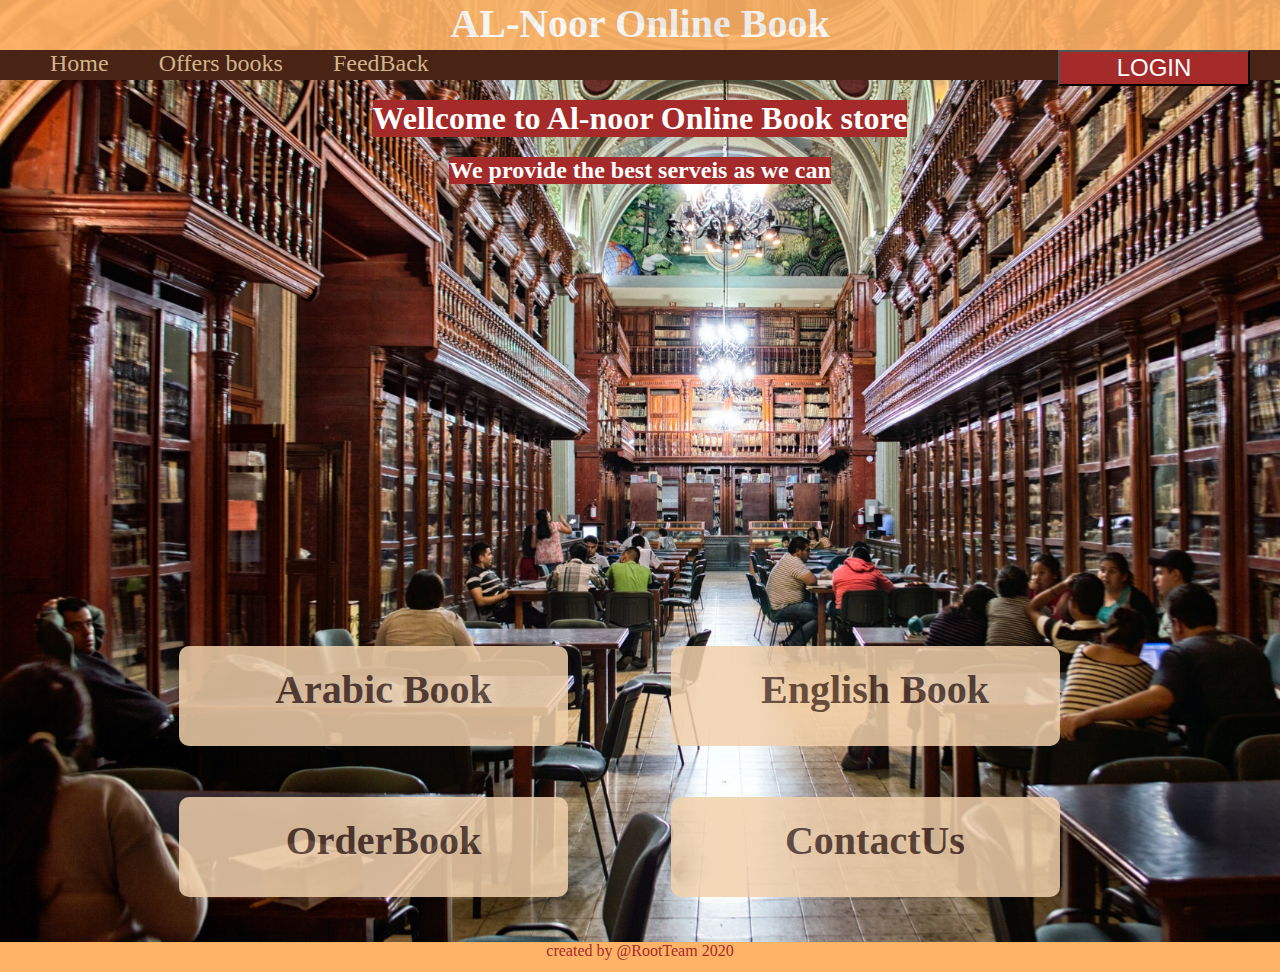
<file: index.html>
<!DOCTYPE html>
<HTML lang="en">

<HEAD>
    <link rel="stylesheet" href="css/style.css" type="text/css">
    <meta name="author" content="Yousef mohammed">

    <!-- external styel-->
    <meta charset="utf-8">
    <!-- cherset proptry -->
    <meta name="description" content="This is Home Page of Al-noor ">
    <!-- descpttirong -->
    <meta name="keywords" content="order , al-noor ,buy ,book ">

    <!-- key words help seo -->

    <title> Home page</title>
    <!--Title of page -->
</HEAD>

<body>
    <!-- start body tag -->

    <div class="minCotiner">
        <!-- main div here all contecnt  -->
        <div id="header">
            <a class="link" href="index.html">
                <h1 class="header-item">AL-Noor Online Book </h1>

            </a>
        </div>


        <!--  Header  section -->

        <div id="mnue">
            <!--  Mnue link of webpage  section -->
            <ul>
                <li><a href="index.html">Home</a></li>
                <li><a href="OffersBook.html">Offers books</a></li>
                <li><a href="feedback.html">FeedBack</a></li>
                <li> <button id="btn">LOGIN </button></li>

            </ul>
        </div>
        <!--  end of mnue -->

        <div class="contenet">
            <!-- wellcome statement -->
            <!-- -->

            <div>
                <h1 class="text">Wellcome to Al-noor Online Book store </h1>
            </div>



            <div>
                <h2 class="text">We provide the best serveis as we can </h2>

            </div>

            <div id="popup">
                <button id="close">x</button>
                <script src="js/script.js"></script>

                <div class="frm">
                    <!-- form dic-->
                    <form action="#" class="frm2" onsubmit=" return validateLogin()">
                        <h1 class="tms">Log in </h1>
                        <div>

                            <label id="name">
                         <div class="rt">   Name </div>
                         <span id="errUsername"> </span>
                        </br>
                        </label>
                            <!--____________________________________-->

                            <input type="text" placeholder="Please Enter your name " onfocus=" changeBack11()" onfocusout="changeBack12()" id="username">



                        </div>
                        <!--____________________________________-->

                        <div>

                            <label>
                           
                            <div class="rt">
                                password 
                            </div>
                            <span id="errPassword"> </span>
                        </br>

                        </label>
                            <!--____________________________________-->

                            <input type="password" placeholder="Please Enter your passwrod  " onfocus=" changeBack13()" onfocusout="changeBack14()" id="password">


                            <!--____________________________________-->

                        </div>

                        <div>
                            <input type="checkbox" id="remmberPassword" name="remmberPassword" value="true">
                            <label for="remmberMe" class="lbl">  Remmber me </label>
                            <button type="submit" class="btn">Log in </button>

                        </div>

                </div>


            </div>
        </div>

        <!-- -->



        <!--end of wellcome-->





        <div class="box">
            <!--box of bexes-->

            <!-- box 1-->


            <div class="e1">
                <a href="OffersBook.html#arbbook" class="link">
                    <h1 class="hinbox"> Arabic Book</h1>
                </a>
            </div>
            <!-- end of box 1  -->


            <!-- box 2-->


            <div class="e1">
                <a href="OffersBook.html#englishBook" class="link">
                    <h1 class="hinbox"> English Book</h1>
                </a>

            </div>
            <!-- end of box 2-->



            <div class="e1">
                <!-- box 3 -->


                <a href="orderBook.html" class="link">
                    <h1 class="hinbox"> OrderBook</h1>
                </a>
            </div>
            <!-- end of box 3  -->

            <!--box 4  -->

            <div class="e1">
                <a href="feedback.html" class="link">
                    <h1 class="hinbox"> ContactUs</h1>
                </a>
            </div>
        </div>
        <!--end of box 4  -->




    </div>
    <!-- end of box div -->






    </div>


    <div class="footer">
        <!-- footer div -->

        <p> created by @RootTeam 2020 </p>
    </div>
    <!-- end of footer  -->





</body>

</HTML>
</file>
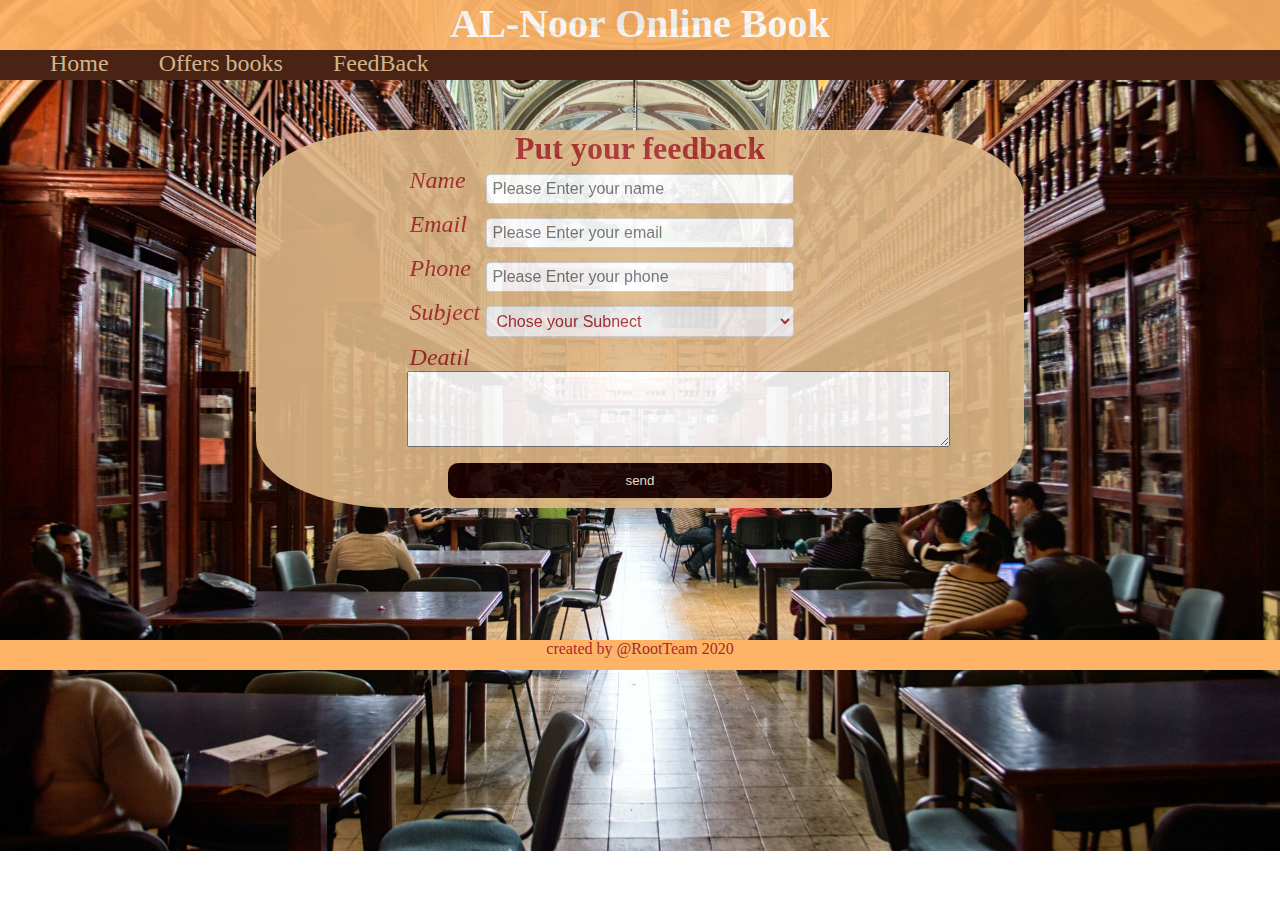
<file: feedback.html>
<!DOCTYPE html>
<HTML lang="en">

<HEAD>
    <link rel="stylesheet" href="css/style.css" type="text/css">
    <meta name="author" content="Yousef mohammed">

    <meta charset="utf-8">
    <meta name="description" content="feedback about al-noor website ">
    <meta name="keywords" content="contactus , al-noor ,bookstore ">
    <script src="js/script.js"></script>
    <title> feedback page</title>
</HEAD>

<body>

    <div class="minCotiner">
        <!-- main div -->

        <div id="header">
            <a class="link" href="index.html">
                <h1 class="header-item">AL-Noor Online Book </h1>

            </a>
        </div>
        <!--  Header  section -->
        <div id="mnue">
            <!--  Mnue link of webpage  section -->
            <ul>
                <li><a href="index.html">Home</a></li>
                <li><a href="OffersBook.html">Offers books</a></li>
                <li><a href="feedback.html">FeedBack</a></li>
            </ul>
        </div>
        <!--  end of mnue -->
        <div class="contenet">
            <!-- form dic-->



            <div class="frm">
                <!-- form dic-->
                <form action="#" class="frm2" method="post" onsubmit=" return validateFeedback()">
                    <h1 class="tms">Put your feedback</h1>

                    <label>
                            <div>
                            <div class="rt">
                               Name 
                             
                            </div>
                            <div id="errName" ></div>
                      
                    </label>
                    <!--____________________________________-->

                    <input type="text" placeholder="Please Enter your name " id="name" onfocus=" changeBack1()" onfocusout="changeBack2()" onkeyup="checkDigit()" onblur="checkDiget2()">


            </div>
            <!--____________________________________-->

            <div>

                <label id="">

                            <div class="rt">
                                
                            
                        Email
                        </div>
                        <div id="errEmail"></div>

                    </label>
                <!--____________________________________-->

                <input type="text" placeholder="Please Enter your email " id="em" onfocus=" changeBack3()" onfocusout="changeBack4()">

                <!--____________________________________-->

            </div>


            <div>

                <label>
                         <div class="rt">
                            Phone
                        </div>
                        <div id="phoneErr"></div>

                    </label>
                <!--____________________________________-->

                <input type="text" placeholder="Please Enter your phone " onfocus=" changeBack5()" onfocusout="changeBack6()" id="phone">

                <!--____________________________________-->

            </div>

            <div>

                <!--____________________________________-->

                <label>
                        
                        <div class="rt">
                            Subject      
                        </div>
                        <div id="selErr"></div>

                    </label>

                <select name="subject" id="sub" onfocus=" changeBack7()" onfocusout="changeBack8()">
                        <option selected hidden> Chose your Subnect </option>
                        <option value="Suggestion">Suggestion</option>
                        <option value="Complaint">Complaint</option>
                        <option value="Idea">Idea</option>
                        <option value="help">help</option>
                        <option value="other">other </option>
                    </select>
                <!--____________________________________-->

            </div>
            <!--____________________________________-->

            <div>

                <label id="ii">
                    <div class="rt"> Deatil </div> 
                    <div id="msgErr"></div>
                       <br>
                        </label>

                <textarea cols=20 rows=5 id="msg" onfocus=" changeBack9()" onfocusout="changeBack10()">

     </textarea>
            </div>
            <!--____________________________________-->







            <button type="submit" class="btn">send</button>



            <!--____________________________________-->

            <!--____________________________________-->

            </form>
            <!--____________________________________-->

        </div>


    </div>
    <div class="footer">
        <p> created by @RootTeam 2020 </p>
    </div>
    <!-- end  main div -->
    </div>

</body>

</HTML>
</file>
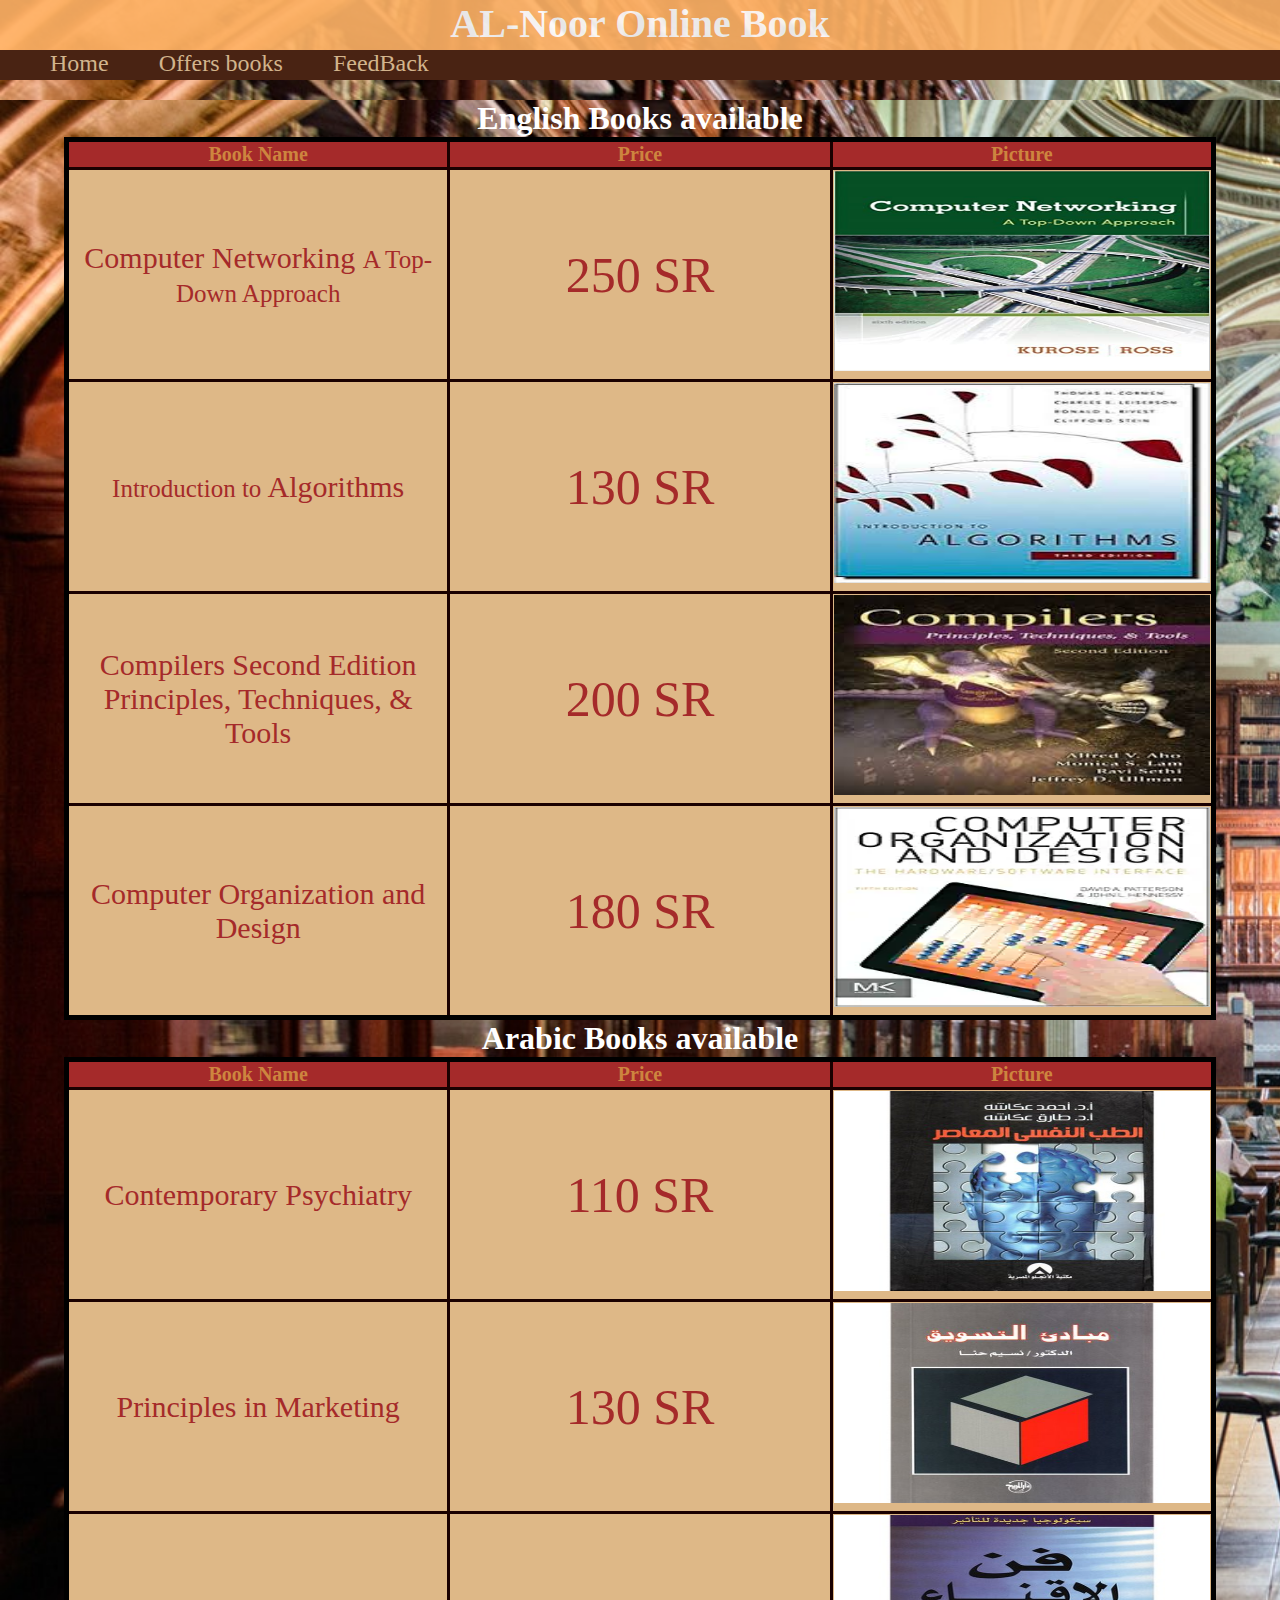
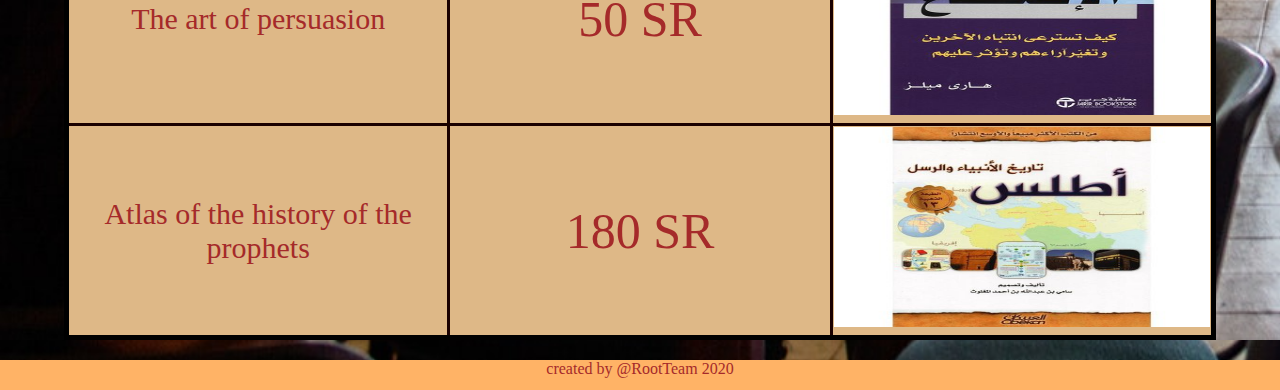
<file: OffersBook.html>
<!DOCTYPE html>
<HTML lang="en">

<HEAD>
    <!-- header info  -->

    <link rel="stylesheet" href="css/style.css" type="text/css">
    <meta charset="utf-8">
    <meta name="description" content=" Avalible book in Al-noor book store ">
    <meta name="keywords" content="computer arachter, Networking  ">


    <title> Books Offers </title>
</HEAD>

<body>


    <!-- main div -->
    <div id="header">
        <a class="link" href="index.html">
            <h1 class="header-item">AL-Noor Online Book </h1>

        </a>
    </div>



    <!--  Header  section -->
    <div id="mnue">
        <!--  Mnue link of webpage  section -->
        <ul>
            <li><a href="index.html">Home</a></li>
            <li><a href="OffersBook.html">Offers books</a></li>
            <li><a href="feedback.html">FeedBack</a></li>
        </ul>
    </div>
    <!--  end of mnue -->
    <div class="contOffers">
        <!-- continer  -->

        <h1 class="tms2" id="englishBook">English Books available </h1>
        <table class="table">
            <tr>
                <th>Book Name </th>

                <th>Price</th>
                <th>Picture</th>
            </tr>
            <!-- ____________Space____________-->

            <tr>
                <td>Computer Networking <small>A Top-Down Approach </small></td>

                <td class="pirce">250 SR</td>
                <td>
                    <a href="image/network.jpg" target="blank">
                        <img src="image/network.jpg" class="imgtable" alt="netwrok pic "></a>
                </td>

            </tr>
            <!-- ____________Space____________-->

            <tr>
                <td> <small>Introduction to  </small>Algorithms</td>

                <td class="pirce"> 130 SR</td>
                <td>
                    <a href="image/Algorthims.jpg" target="blank">
                        <img src="image/Algorthims.jpg" class="imgtable" alt="netwrok pic "></a>
                </td>

            </tr>
            <!-- ____________Space____________-->


            <tr>
                <td> Compilers Second Edition Principles, Techniques, & Tools</td>

                <td class="pirce"> 200 SR</td>
                <td>
                    <a href="image/compilers.jpg" target="blank">
                        <img src="image/compilers.jpg" class="imgtable" alt="netwrok pic "> </a>
                </td>

            </tr>
            <!-- ____________Space____________-->

            <tr>
                <td> Computer Organization and Design</td>

                <td class="pirce"> 180 SR</td>
                <td>
                    <a href="image/computer.webp" target="blank">
                        <img src="image/computer.webp" class="imgtable" alt="netwrok pic ">
                    </a>
                </td>

            </tr>

            <!-- ____________Space____________-->




        </table>
        <!-- end of table one  -->

        <h1 class="tms2" id="arbbook">Arabic Books available </h1>
        <table class="table">
            <tr>
                <!-- ____________Space____________-->

                <th>Book Name </th>

                <th>Price</th>
                <th>Picture</th>
            </tr>
            <!-- ____________Space____________-->

            <tr>
                <td>Contemporary Psychiatry</td>

                <td class="pirce"> 110 SR</td>
                <td>
                    <a href="image/spich.jpg" target="blank">
                        <img src="image/spich.jpg" class="imgtable" alt="netwrok pic "></a>
                </td>

            </tr>
            <!-- ____________Space____________-->


            <tr>
                <td> Principles in Marketing</td>

                <td class="pirce"> 130 SR</td>
                <td>
                    <a href="image/market.jpg" target="blank">
                        <img src="image/market.jpg" class="imgtable" alt="netwrok pic "></a>
                </td>

            </tr>
            <!-- ____________Space____________-->

            <tr>
                <td>The art of persuasion
                </td>

                <td class="pirce"> 50 SR</td>
                <td>
                    <a href="image/artof.jpg" target="blank">
                        <img src="image/art_of.jpg" class="imgtable" alt="netwrok pic "> </a>
                </td>

            </tr>
            <!-- next -->

            <tr>
                <td> Atlas of the history of the prophets</td>

                <td class="pirce"> 180 SR</td>
                <td>
                    <a href="image/atls.jpg" target="blank">
                        <img src="image/atls.jpg" class="imgtable" alt="netwrok pic ">
                    </a>
                </td>

            </tr>






        </table>



    </div>
    <div class="footer">
        <p> created by @RootTeam 2020 </p>
    </div>

</body>

</HTML>
</file>
<file: css/style.css>
/* reset all elemtn stening */

* {
    margin: 0;
}


/*  set body proparty   */

body {
    margin: 0;
    font-family: Cambria, Cochin, Georgia, Times, 'Times New Roman', serif;
    padding: 0;
    width: 100%;
    text-align: center;
    max-width: 100%;
    background-image: url(../image/pexels-genaro-servín-757855.jpg);
    background-repeat: no-repeat;
    background-size: cover;
}


/*  min contianter have every things  */

.minCotiner {
    width: 100%px;
    display: flex;
    flex-direction: column;
    overflow-x: hidden;
}


/*  heear have website name style   */

#header {
    height: 50px;
    width: 100%;
    display: inline-block;
}

.header-item {
    height: 100%;
    width: 100%;
    color: #ffffff;
    font-size: 40px;
    text-align: center;
    background-color: #ffb366;
    opacity: 90%;
}


/*  menue par  */

#mnue {
    background-color: #492313;
    height: 30px;
    width: 100%;
}


/* unorderd list   */

ul {
    display: inline;
    margin: 0 auto;
    width: 100%;
    text-align: center;
}


/*   style every elenments in list */

li {
    float: left;
    list-style-type: none;
    padding-left: 50px;
    font-size: 24px;
}


/*  link to all pages  */

#mnue ul li a {
    text-decoration: none;
    font-style: bold;
    color: #D2B48C;
}


/*   style every link in list */

#mnue ul li a:hover {
    text-decoration: none;
    font-style: bold;
    color: white;
    background-color: #663300;
    ;
}


/*   style contenet in ceter of pager  */

.contenet {
    height: 540px;
    width: 100%;
    margin: 0 auto;
    overflow-y: hidden;
}

.contOffers {
    width: 100%;
    border-color: blue;
    background-color: white;
    background-image: url(../image/pexels-genaro-servín-757855.jpg);
    background-size: cover;
    margin: 20px auto;
}


/*  styel table of books in website  */

.table {
    width: 90%;
    height: 400px;
    border-width: 1px;
    border-style: solid;
    border-color: black;
    margin-right: auto;
    margin-left: auto;
    background-color: burlywood;
    border: 5px solid black;
    border-collapse: collapse;
}


/*  style every cells  */

td,
th,
tr {
    border: 3px solid #1a0000;
    border-collapse: collapse;
    font-size: 18px;
    font-style: bold;
    width: 20%;
    text-align: center;
}

th {
    background-color: brown;
    font-size: 20px;
    color: #CD853F;
}

.tms2 {
    color: white;
    text-align: center;
}


/* text of book name  */

td {
    color: #A52A2A;
    font-size: 30px;
}


/*  styel of frime */

.frm2 {
    background-color: burlywood;
    width: 60%;
    height: fit-content;
    margin: 0 auto;
    position: relative;
    top: 50px;
    text-align: center;
    opacity: 90%;
    border-radius: 18%;
}


/*  styel all inout */

input[type=text],
input[type=email],
input[type=Number],
input[type=tel],
input[type=password],
select {
    width: 40%;
    padding: 5px 5px;
    display: inline;
    border: 1px solid #ccc;
    border-radius: 4px;
    box-sizing: border-box;
    margin: 7px 20px;
    opacity: 100%;
    color: brown;
    font-size: 16px;
}


/* button   style  */

.btn {
    width: 70%;
    background-color: #1a0000;
    color: blanchedalmond;
    border: none;
    border-radius: 4px;
    cursor: pointer;
    width: 50%;
    padding: 10px 10px;
    margin: 10px;
    border-radius: 10px;
}

.btn:hover {
    width: 70%;
    background-color: brown;
    color: rgb(53, 43, 27);
    border: none;
    border-radius: 4px;
    cursor: pointer;
    width: 50%;
    padding: 10px 10px;
    margin: 8px 0;
    border-radius: 10px;
}

input:focus,
textarea:focus {
    background-color: #1a0000;
    color: white;
    font-style: bold;
}

input[type=submit]:hover {
    background-color: #45a049;
}

.footer {
    text-align: center;
    color: brown;
    background-color: #ffb366;
    margin-top: 20px;
    width: 100%;
    height: 30px;
}

.tms {
    color: #F5DEB3;
    text-align: center;
    color: brown;
    font-size: 2em;
    width: 80%;
    margin: 0 auto;
}

.e1 {
    width: 38%;
    height: 100px;
    background-color: #f1d1ac;
    margin: 2.5% 5%;
    float: left;
    border-radius: 10px;
    opacity: 85%;
}

.hinbox {
    margin-left: 5%;
    margin-top: 20px;
    color: rgb(82, 57, 47);
    font-size: 2.5rem;
}

.link {
    text-decoration: none;
}


/*  when click two boxes  */

.link:hover {
    color: coral;
}

.e1:hover {
    background-color: brown;
}


/*  contelor of boxes  */

.box {
    margin: 0 auto;
    width: 80%;
    min-width: 30%;
}


/* style label text  */

label {
    color: brown;
    font-size: 14px;
    font-style: oblique;
    font-size: 24px;
    display: block;
}

.rt {
    display: block;
    position: absolute;
    font-size: 24px;
    margin-left: 20%;
    margin-bottom: 10%;
}

#password {
    margin-right: -5px;
}


/*  style td image */

.imgtable {
    width: 100%;
    height: 200px;
}


/*  styel inteordoctin statmens in index page   */

.text {
    color: white;
    text-align: center;
    text-decoration: none;
    background-color: brown;
    display: inline-block;
    margin-top: 20px;
}


/* style textare   */

textarea {
    width: 70%;
    height: 70px;
    margin-left: 10%;
}


/*   style price text  */

.pirce {
    font-size: 50px;
}

#ii {
    display: block;
    text-align: center;
    font-family: bold;
    margin: 0 auto;
}

.lbl {
    font-size: 14px;
    display: inline;
}

#login {
    margin-left: 40%;
}

#mnue ul #login a {
    color: #ffb366;
    font-weight: bold;
    font-variant: inherit;
}

.hmd {
    display: block;
    margin-bottom: 10px;
}

#popup {
    width: 100%;
    height: 50%;
    position: absolute;
    display: none;
    margin-top: 20px;
}

#close {
    background-color: white;
    border-color: burlywood;
    position: absolute;
    right: 30px;
    display: block;
}

#btn {
    font-style: bolder;
    font-size: 24px;
    position: absolute;
    right: 30px;
    background-color: brown;
    width: 15%;
    height: 4%;
    margin: 0 auto;
    color: white;
}
</file>
